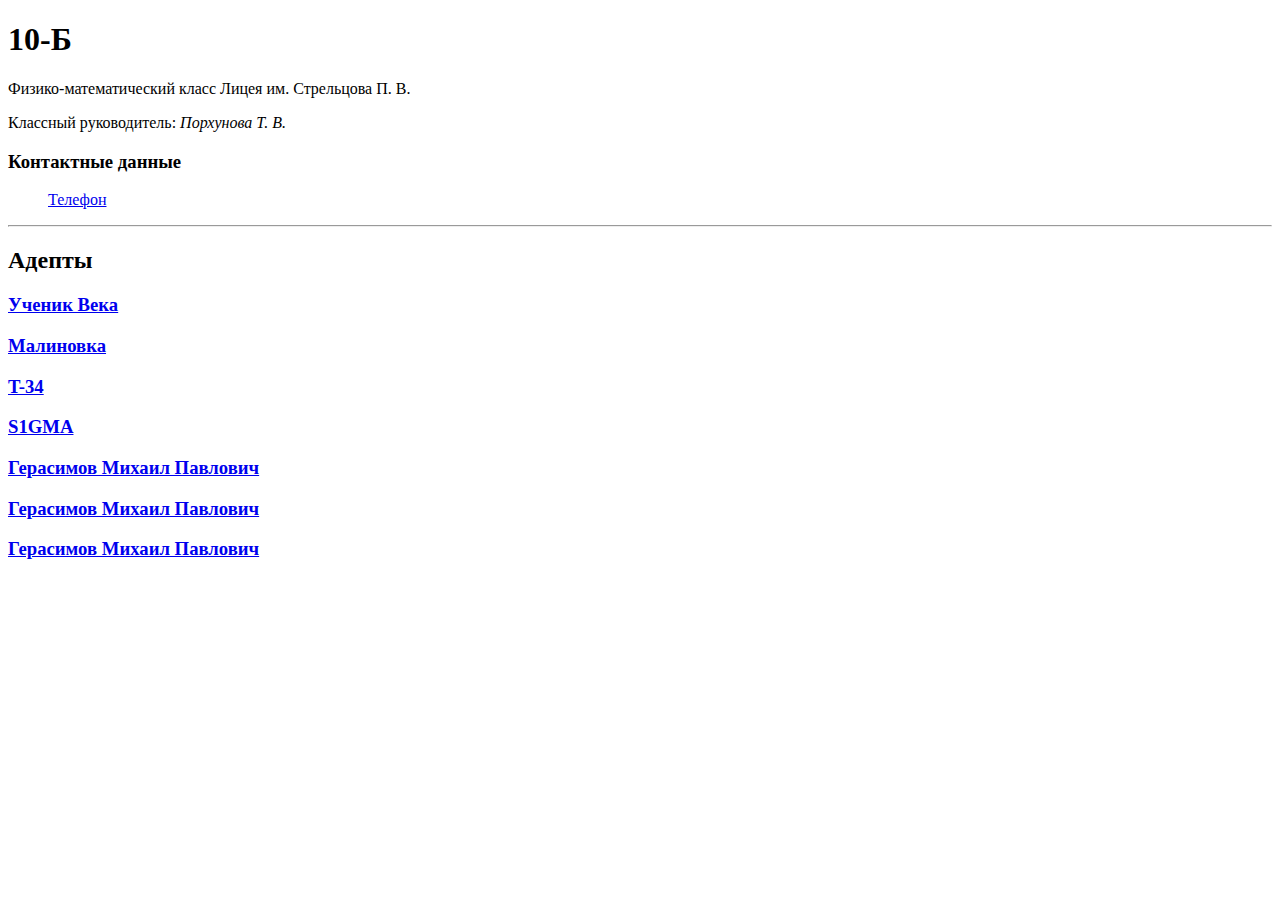
<file: index.html>
<!DOCTYPE html>
<html>
<head>
    <meta charset="UTF-8">
    <title>10-Б Класс</title>
</head>
<body>
<div class="preloader">
    <div class="loader"></div>
</div>
    <h1>10-Б</h1>
    <p>Физико-математический класс Лицея им. Стрельцова П. В.</p>
    <p>Классный руководитель: <em>Порхунова Т. В.</em></p>
    <h3>Контактные данные</h3>
        <ul>
            <a href="+79175060894" target="_blank">Телефон</a>
        </ul>
    <hr>

    <h2>Адепты</h2>
    <h3><a href="students.html" target="_blank">Ученик Века</a></h3>
    <h3><a href="students copy.html" target="_blank">Малиновка</a></h3>
    <h3><a href="students copy 2.html" target="_blank">T-34</a></h3>
    <h3><a href="students copy 3.html" target="_blank">S1GMA</a></h3>
    <h3><a href="students.html" target="_blank">Герасимов Михаил Павлович</a></h3>
    <h3><a href="students.html" target="_blank">Герасимов Михаил Павлович</a></h3>
    <h3><a href="students.html" target="_blank">Герасимов Михаил Павлович</a></h3>
</body>
</html>
</file>
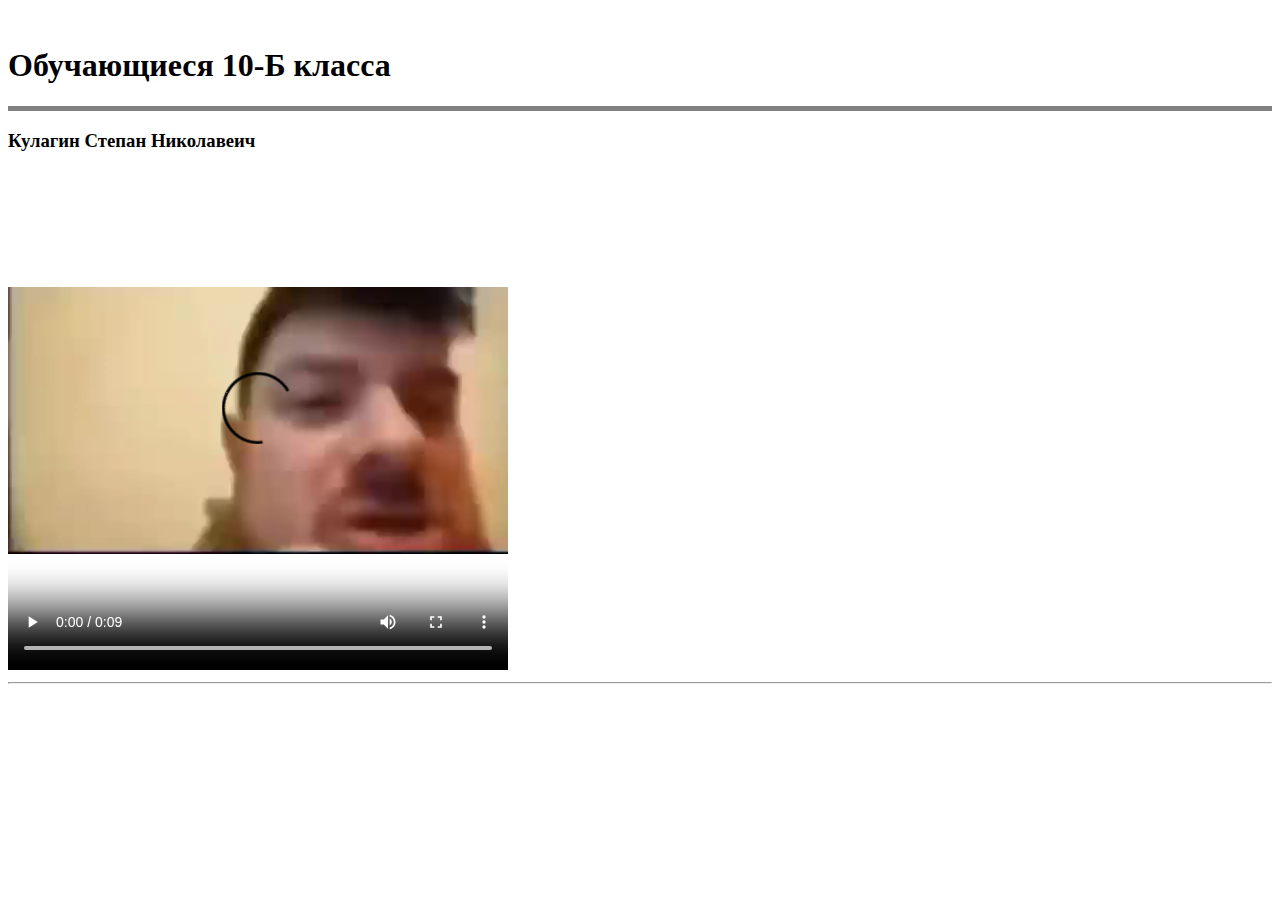
<file: students copy 2.html>
<!DOCTYPE html>
<html lang="en">
<head>
    <meta charset="UTF-8">
   
    <title>Ученики 10-Б</title>
</head>
<img>
    <h1>Обучающиеся 10-Б класса</h1>
    <hr size="5" noshade="">
    <h3>Кулагин Степан Николавеич</h3><video width="500" height="500" controls autoplay src="videoplayback.mp4"></video>
    <hr>
</body>
</html>
</file>
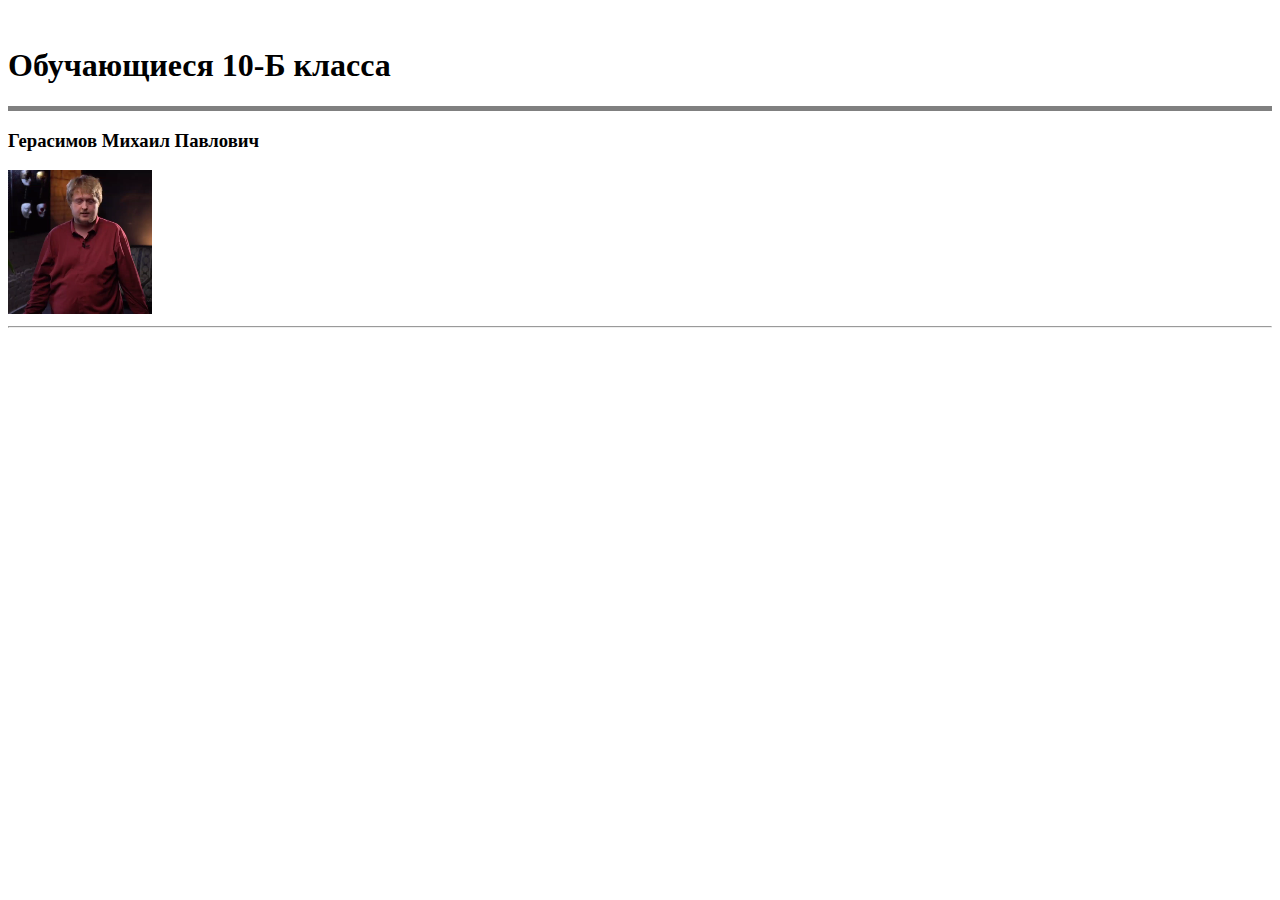
<file: students.html>
<!DOCTYPE html>
<html lang="en">
<head>
    <meta charset="UTF-8">
   
    <title>Ученики 10-Б</title>
</head>
<img>
    <h1>Обучающиеся 10-Б класса</h1>
    <hr size="5" noshade="">
    <h3>Герасимов Михаил Павлович</h3><video width="144" height="144" loop autoplay src="123.mp4.mp4"></video>
    <hr>
</body>
</html>
</file>
